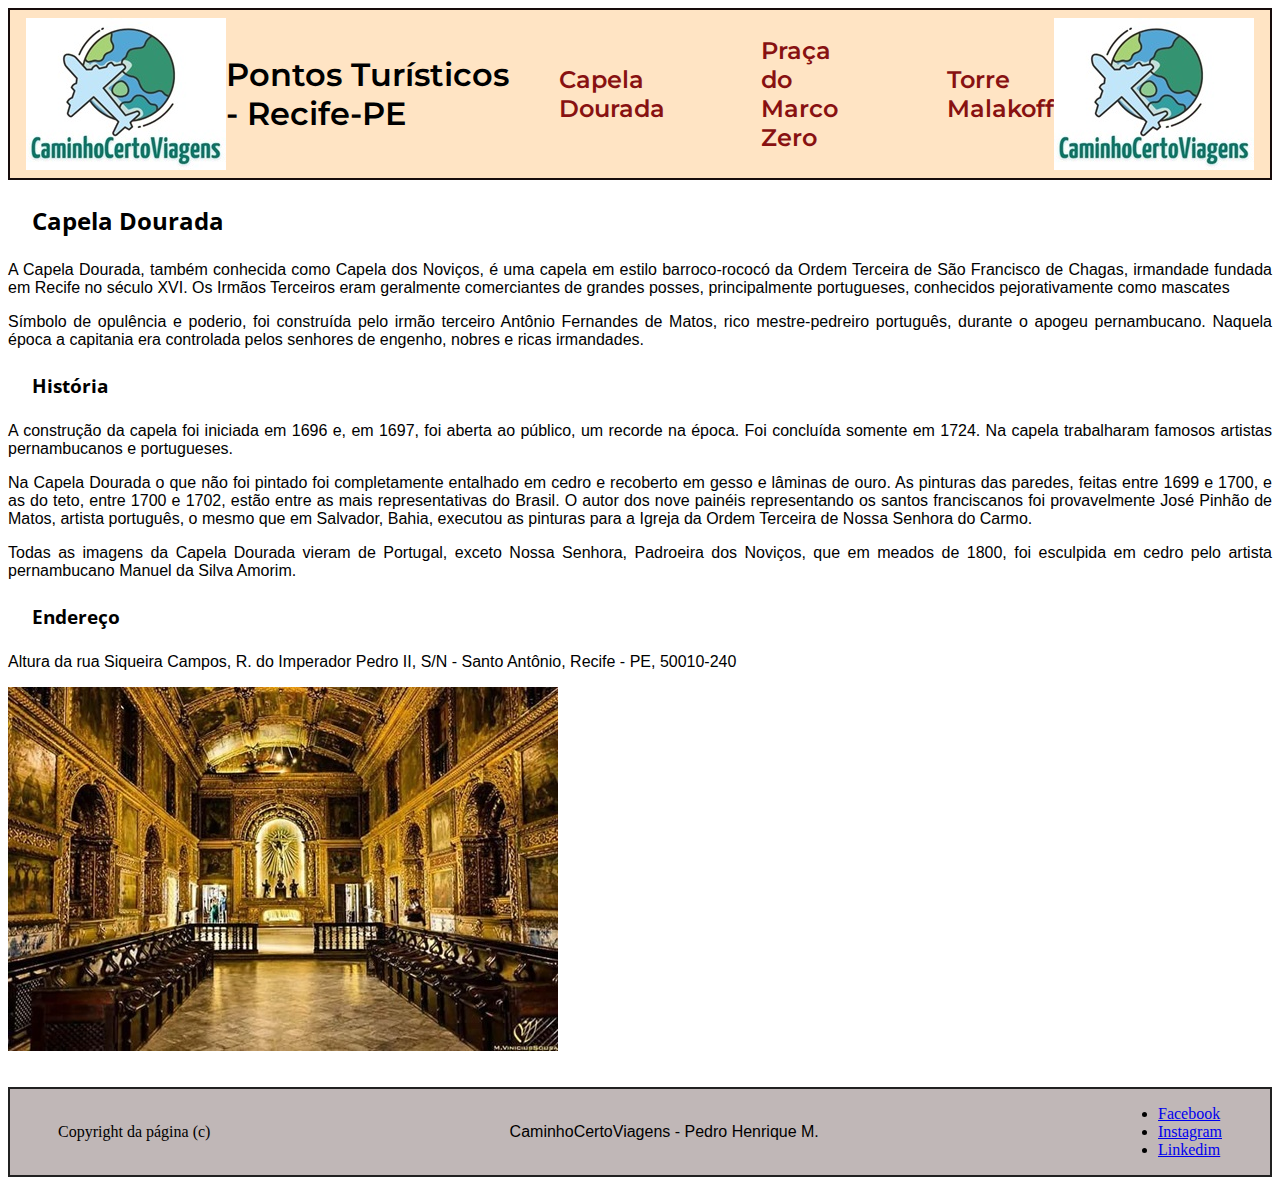
<file: index.html>
<!DOCTYPE html>
<html lang="pt-br">
<head>
    <meta charset="UTF-8">
    <meta name="viewport" content="width=device-width, initial-scale=1.0">
    <title>MelhoresDestinos</title>
    <link rel="stylesheet" href="/CSS/style.css">
    
</head>

<body>
    <header>
        <img src="/IMG/logo.jpg" alt="logo">
        <h1  class="cabecalho">Pontos Turísticos - Recife-PE</h1>
        <nav>
            <ul>
                <a class="cabecalho__menu__link" href="index.html">Capela Dourada</a>
                <a class="cabecalho__menu__link"  href= "marcozero.html">Praça do Marco Zero</a>
                <a class="cabecalho__menu__link"  href="torremalakoff.html">Torre Malakoff</a>
            </ul>
        </nav>
        <img src="/IMG/logo.jpg" alt="logo">
    </header>
            <main>
                <h2>Capela Dourada</h2>
                <section>
                    <p>A Capela Dourada, também conhecida como Capela dos Noviços, é uma capela em estilo barroco-rococó da Ordem Terceira de São Francisco de Chagas, irmandade fundada em Recife no século XVI. Os Irmãos Terceiros eram geralmente comerciantes de grandes posses, principalmente portugueses, conhecidos pejorativamente como mascates</p>
                    <p>Símbolo de opulência e poderio, foi construída pelo irmão terceiro Antônio Fernandes de Matos, rico mestre-pedreiro português, durante o apogeu pernambucano. Naquela época a capitania era controlada pelos senhores de engenho, nobres e ricas irmandades.</p>
                <h3>História</h3>
                    <p>A construção da capela foi iniciada em 1696 e, em 1697, foi aberta ao público, um recorde na época. Foi concluída somente em 1724. Na capela trabalharam famosos artistas pernambucanos e portugueses.</p>
                    <p>Na Capela Dourada o que não foi pintado foi completamente entalhado em cedro e recoberto em gesso e lâminas de ouro. As pinturas das paredes, feitas entre 1699 e 1700, e as do teto, entre 1700 e 1702, estão entre as mais representativas do Brasil. O autor dos nove painéis representando os santos franciscanos foi provavelmente José Pinhão de Matos, artista português, o mesmo que  em Salvador, Bahia, executou as pinturas para a Igreja da Ordem Terceira de Nossa Senhora do Carmo.</p>
                    <p>Todas as imagens da Capela Dourada vieram de Portugal, exceto Nossa Senhora, Padroeira dos Noviços, que em meados de 1800, foi esculpida em cedro pelo artista pernambucano Manuel da Silva Amorim.</p>
                    <h3>Endereço</h3>
                    <P>Altura da rua Siqueira Campos, R. do Imperador Pedro II, S/N - Santo Antônio, Recife - PE, 50010-240</P>
                </section>
        <img src="/IMG/capeladourada.jpg" alt="Foto Capela Dourada">
    </main>
    <footer>
        <span class="rodape" > Copyright da página (c)</span>
        <p>CaminhoCertoViagens - Pedro Henrique M.</p>
        <ul>
            <li><a href="#">Facebook</a> </li>
            <li><a href="#">Instagram</a></li>
            <li><a href="#">Linkedim</a></li>
        </ul>
    </footer>
</body>
</html>
</file>
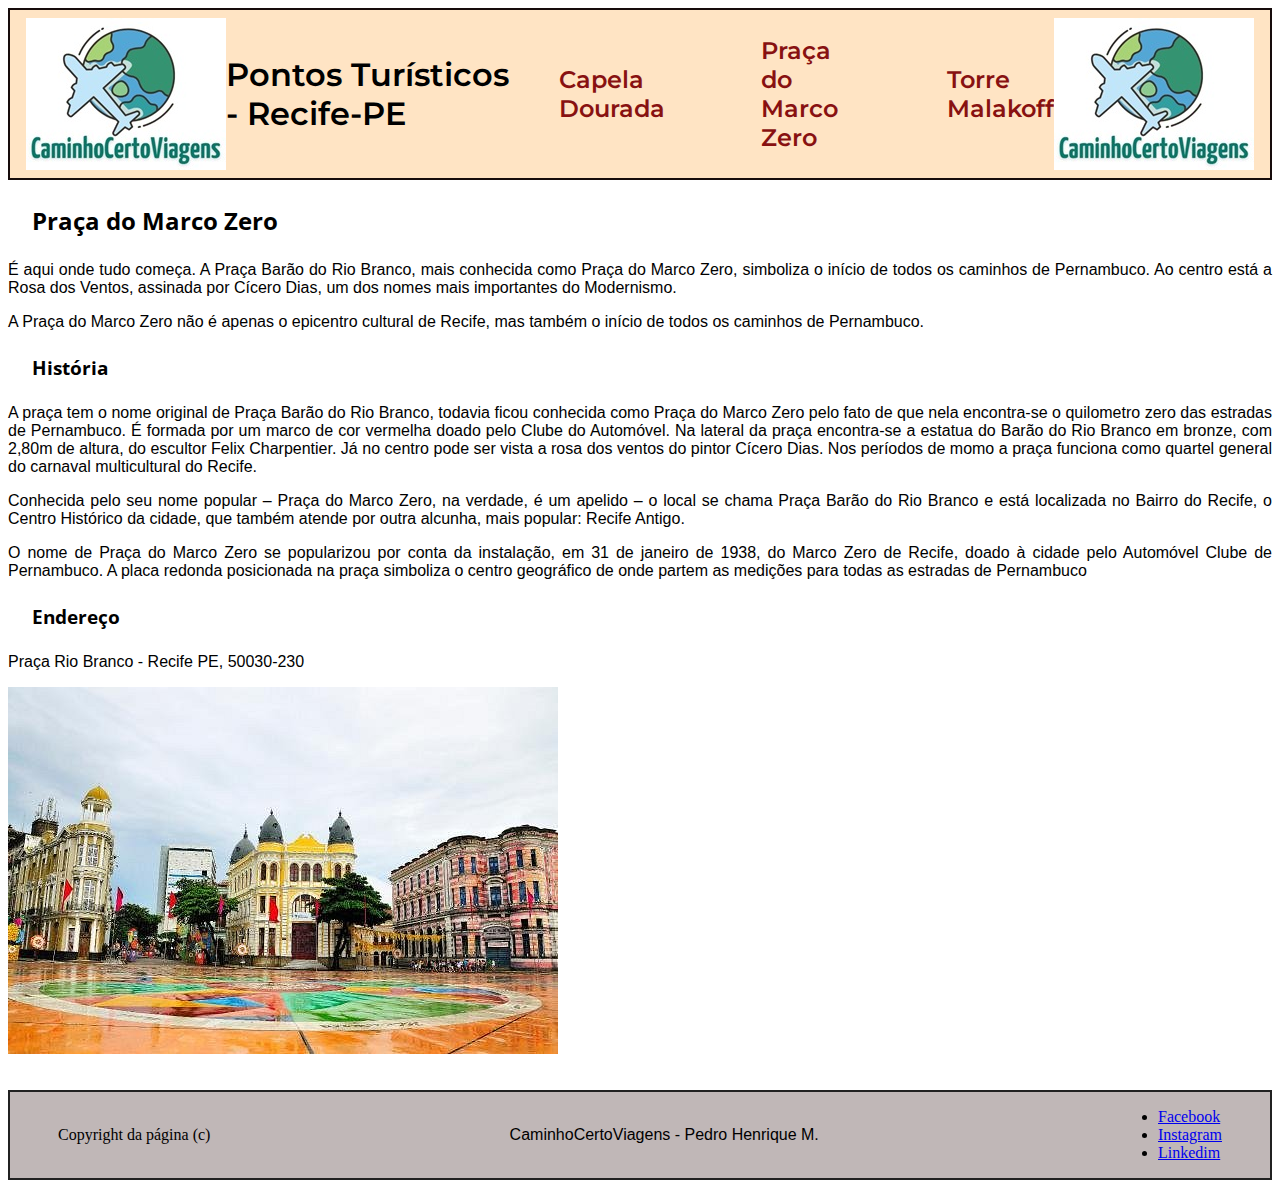
<file: marcozero.html>
<!DOCTYPE html>
<html lang="pt-br">
<head>
    <meta charset="UTF-8">
    <meta name="viewport" content="width=device-width, initial-scale=1.0">
    <title>O melhor do Recife</title>
    <link rel="stylesheet" href="/CSS/style.css">
</head>
<body>
    <header>
        <img src="/IMG/logo.jpg" alt="logo">
        <h1  class="cabecalho">Pontos Turísticos - Recife-PE</h1>
        <nav>
            <ul>
                <a class="cabecalho__menu__link" href="index.html">Capela Dourada</a>
                <a class="cabecalho__menu__link"  href= "marcozero.html">Praça do Marco Zero</a>
                <a class="cabecalho__menu__link"  href="torremalakoff.html">Torre Malakoff</a>
            </ul>
        </nav>
        <img src="/IMG/logo.jpg" alt="logo">
    </header>
            <main>
                <h2>Praça do Marco Zero</h2>
                <section>
                    <p>É aqui onde tudo começa. A Praça Barão do Rio Branco, mais conhecida como Praça do Marco Zero, simboliza o início de todos os caminhos de Pernambuco. Ao centro está a Rosa dos Ventos, assinada por Cícero Dias, um dos nomes mais importantes do Modernismo. </p>
                    <p>A Praça do Marco Zero não é apenas o epicentro cultural de Recife, mas também o início de todos os caminhos de Pernambuco. </p>
                <h3>História</h3>
                    <p>A praça tem o nome original de Praça Barão do Rio Branco, todavia ficou conhecida como Praça do Marco Zero pelo fato de que nela encontra-se o quilometro zero das estradas de Pernambuco. É formada por um marco de cor vermelha doado pelo Clube do Automóvel. Na lateral da praça encontra-se a estatua do Barão do Rio Branco em bronze, com 2,80m de altura, do escultor Felix Charpentier. Já no centro pode ser vista a rosa dos ventos do pintor Cícero Dias. Nos períodos de momo a praça funciona como quartel general do carnaval multicultural do Recife.</p>
                    <p>Conhecida pelo seu nome popular – Praça do Marco Zero, na verdade, é um apelido – o local se chama Praça Barão do Rio Branco e está localizada no Bairro do Recife, o Centro Histórico da cidade, que também atende por outra alcunha, mais popular: Recife Antigo. </p>
                    <p>O nome de Praça do Marco Zero se popularizou por conta da instalação, em 31 de janeiro de 1938, do Marco Zero de Recife, doado à cidade pelo Automóvel Clube de Pernambuco. A placa redonda posicionada na praça simboliza o centro geográfico de onde partem as medições para todas as estradas de Pernambuco</p>
                    <h3>Endereço</h3>
                    <P>Praça Rio Branco - Recife PE, 50030-230</P>
                <img src="/IMG/marcozero.jpg" alt="Foto marco zero">
                </section>
            </main>
            <footer>
                <span class="rodape" > Copyright da página (c)</span>
                <p>CaminhoCertoViagens - Pedro Henrique M.</p>
                <ul>
                    <li><a href="#">Facebook</a> </li>
                    <li><a href="#">Instagram</a></li>
                    <li><a href="#">Linkedim</a></li>
                </ul>
            </footer>
</body>
</html>
</file>
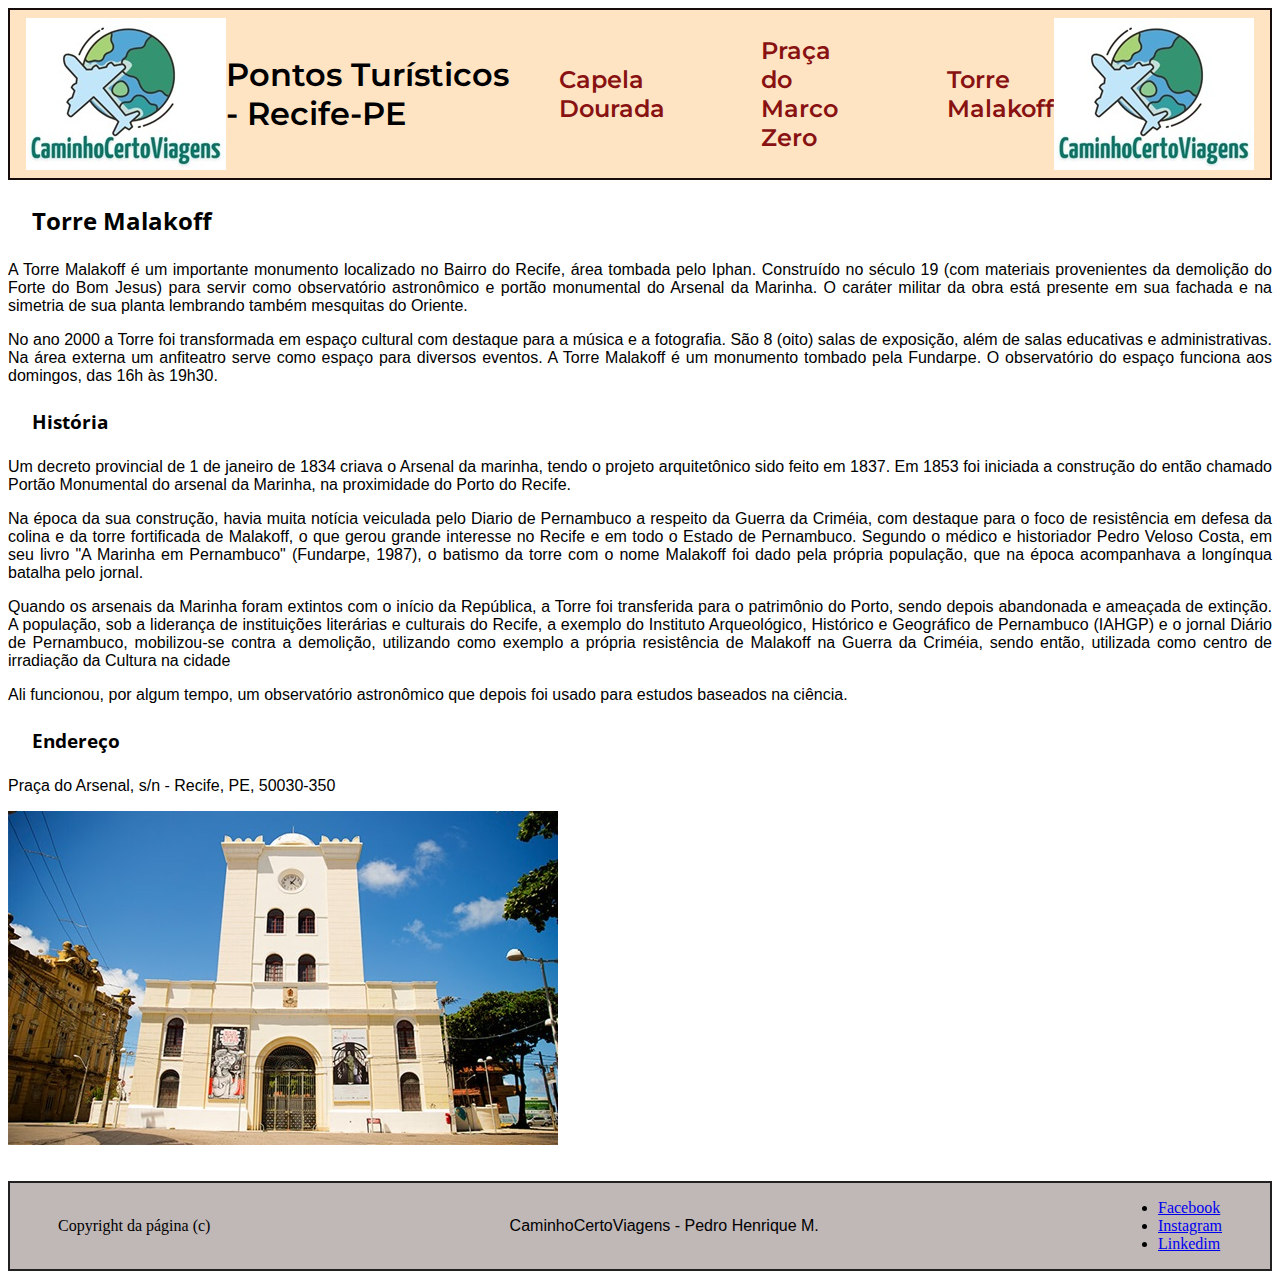
<file: torremalakoff.html>
<!DOCTYPE html>
<html lang="pt-br">
<head>
    <meta charset="UTF-8">
    <meta name="viewport" content="width=device-width, initial-scale=1.0">
    <title>O melhor do Recife</title>
    <link rel="stylesheet" href="/CSS/style.css">
</head>
<body>
    <header>
        <img src="/IMG/logo.jpg" alt="logo">
        <h1  class="cabecalho">Pontos Turísticos - Recife-PE</h1>
        <nav>
            <ul>
                <a class="cabecalho__menu__link" href="index.html">Capela Dourada</a>
                <a class="cabecalho__menu__link"  href= "marcozero.html">Praça do Marco Zero</a>
                <a class="cabecalho__menu__link"  href="torremalakoff.html">Torre Malakoff</a>
            </ul>
        </nav>
        <img src="/IMG/logo.jpg" alt="logo">
    </header>
            <main>
                <h2>Torre Malakoff</h2>
                <section>
                    <p>A Torre Malakoff é um importante monumento localizado no Bairro do Recife, área tombada pelo Iphan. Construído no século 19 (com materiais provenientes da demolição do Forte do Bom Jesus) para servir como observatório astronômico e portão monumental do Arsenal da Marinha. O caráter militar da obra está presente em sua fachada e na simetria de sua planta lembrando também mesquitas do Oriente. </p>
                    <p>No ano 2000 a Torre foi transformada em espaço cultural com destaque para a música e a fotografia. São 8 (oito) salas de exposição, além de salas educativas e administrativas. Na área externa um anfiteatro serve como espaço para diversos eventos. A Torre Malakoff é um monumento tombado pela Fundarpe. O observatório do espaço funciona aos domingos, das 16h às 19h30.</p>
                <h3>História</h3>
                    <p>Um decreto provincial de 1 de janeiro de 1834 criava o Arsenal da marinha, tendo o projeto arquitetônico sido feito em 1837. Em 1853 foi iniciada a construção do então chamado Portão Monumental do arsenal da Marinha, na proximidade do Porto do Recife. </p>
                    <p>Na época da sua construção, havia muita notícia veiculada pelo Diario de Pernambuco a respeito da Guerra da Criméia, com destaque para o foco de resistência em defesa da colina e da torre fortificada de Malakoff, o que gerou grande interesse no Recife e em todo o Estado de Pernambuco. Segundo o médico e historiador Pedro Veloso Costa, em seu livro "A Marinha em Pernambuco" (Fundarpe, 1987), o batismo da torre com o nome Malakoff foi dado pela própria população, que na época acompanhava a longínqua batalha pelo jornal. </p>
                    <p>Quando os arsenais da Marinha foram extintos com o início da República, a Torre foi transferida para o patrimônio do Porto, sendo depois abandonada e ameaçada de extinção. A população, sob a liderança de instituições literárias e culturais do Recife, a exemplo do Instituto Arqueológico, Histórico e Geográfico de Pernambuco (IAHGP) e o jornal Diário de Pernambuco, mobilizou-se contra a demolição, utilizando como exemplo a própria resistência de Malakoff na Guerra da Criméia, sendo então, utilizada como centro de irradiação da Cultura na cidade </p>
                    <p>Ali funcionou, por algum tempo, um observatório astronômico que depois foi usado para estudos baseados na ciência. </p>
                    <h3>Endereço</h3>
                    <P>Praça do Arsenal, s/n - Recife, PE, 50030-350</P>                
                    <img src="/IMG/torremalakoff.jpg" alt="Foto capela">
                </section>
             </main>
             <footer>
                <span class="rodape" > Copyright da página (c)</span>
                <p>CaminhoCertoViagens - Pedro Henrique M.</p>
                <ul>
                    <li><a href="#">Facebook</a> </li>
                    <li><a href="#">Instagram</a></li>
                    <li><a href="#">Linkedim</a></li>
                </ul>
            </footer>
</body>
</html>
</file>
<file: CSS/style.css>
@import url(https://fonts.googleapis.com/css?family=Open+Sans);
@import url(https://fonts.googleapis.com/css?family=Bree+Serif);
@import url("https://fonts.googleapis.com/css2?family=Krona+One&family=Montserrat:wght@600&family=Mooli&display=swap");

 
body {
     padding: 0;
}

header {
    display: flex;
    align-items: center;
    justify-content: space-between;
    padding: 0.5rem 1rem 0.5rem 1rem;
    font-family: 'Open Sans', sans-serif;
    background-color: bisque;
    border: 2px solid #160c0c;
}

header ul {
    display: flex;
    gap: 6rem;
    align-items: center;
}

h2 {
    padding: 0.5rem;
    margin: 1rem;
    font-family: 'Open Sans', sans-serif;
}

h3 {
    padding: 0.5rem;
    margin: 1rem;
    font-family: 'Open Sans', sans-serif;
}

p {
    padding: auto;
    text-align: justify;
    font-family: Arial, sans-serif;
}

.cabecalho{
    font-family: 'montserrat', sans-serif;
    font-weight: 600;
}

.cabecalho__menu__link{
    font-family: 'montserrat', sans-serif;
    text-decoration: none;
    font-size: 1.5rem;
    font-weight: 600;
    color: #881111;
}

footer {
    border: 2px solid #212121;
    display: flex;
    align-items: center;
    margin-top: 2rem;
    padding: 0 3rem;
    justify-content: space-between;
    background-color: #c0b7b7;
}
</file>
